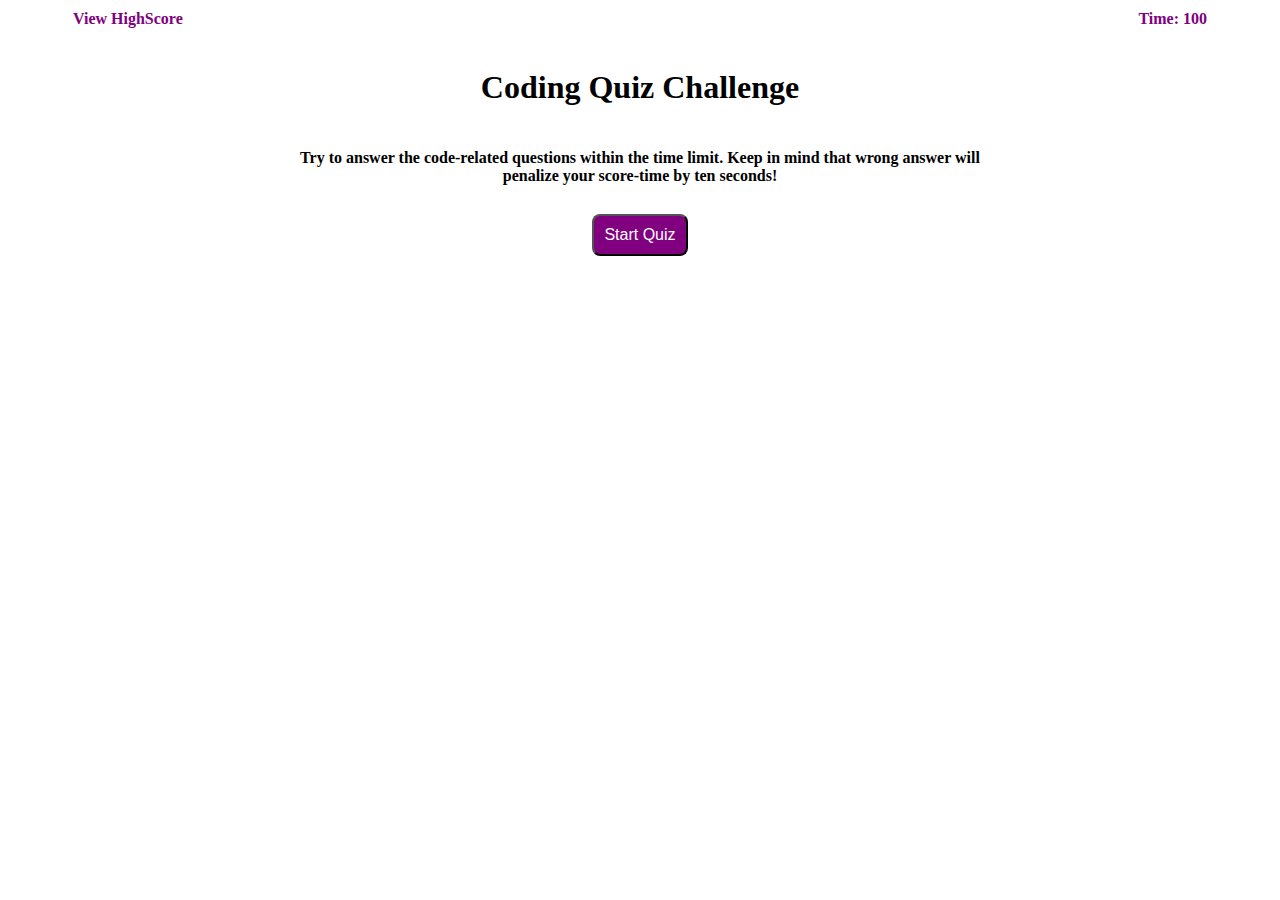
<file: index.html>
<!DOCTYPE html>
<html lang="en">
    <head>
      <meta charset="UTF-8" />
      <meta name="viewport" content="width=device-width, initial-scale=1.0" />
      <meta http-equiv="X-UA-Compatible" content="ie=edge" />
      <link rel="stylesheet" href="./style.css" />
      <title>Code Quiz</title>
    </head>

    <body>
        <div class="row">
            <div class="column leftcolumn" id="highscore">View HighScore</div>
            <div class="column rightcolumn" id="timer">Time:  </div>
        </div>

        <div class="container">
          <article class="block">
            <h1>Coding Quiz Challenge</h1>
            <h4>Try to answer the code-related 
                questions within the time limit. 
                Keep in mind that wrong answer will penalize 
                your score-time by ten seconds!
            </h4>
            <br />
            <button id="startbutton">Start Quiz</button>
          </article>
        </div>
        
        <div class="container">
          <section>
            <!--h2 id="question"></h2-->
            <ol id="questionList"></ol>
            <div id="resultDiv"></div>
          </section>
        </div>

        <div class="container"></div>        
        <script src="./script.js"></script>
    </body>
</html>
</file>
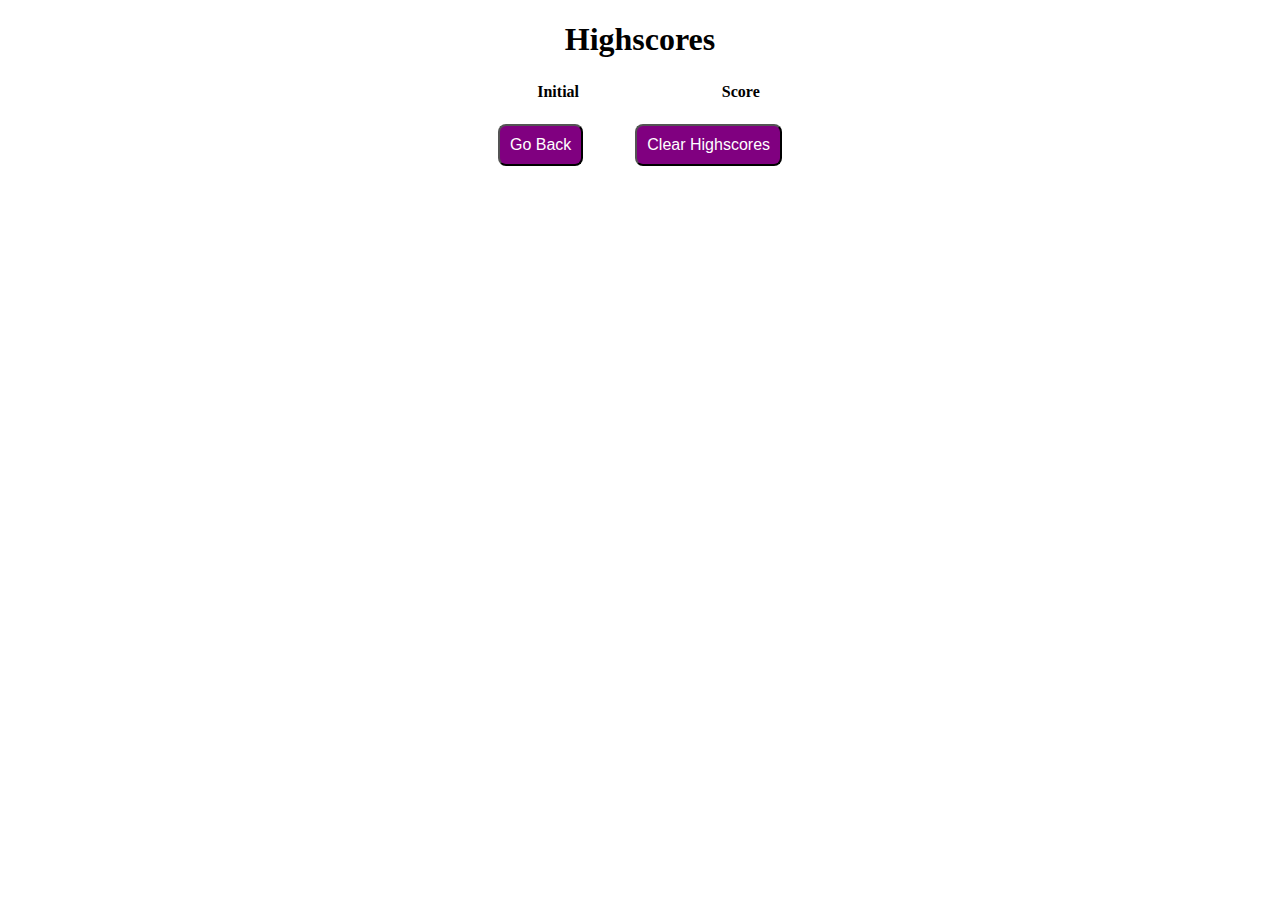
<file: highscore.html>
<!DOCTYPE html>
<html lang="en">
    <head>
      <meta name="viewport" content="width=device-width, initial-scale=1.0"/>
      <meta http-equiv="X-UA-Compatible" content="ie=edge"/>
      <link rel="stylesheet" href="./style.css"/>
      <!-- jQuery CDN -->
      <script type="text/javascript" src="https://cdnjs.cloudflare.com/ajax/libs/jquery/3.2.1/jquery.min.js"></script>
      <!-- Bootstrap CDN -->
      <!--script src="https://maxcdn.bootstrapcdn.com/bootstrap/4.0.0/js/bootstrap.min.js"></script-->
      <link rel="stylesheet" href="https://stackpath.bootstrapcdn.com/bootstrap/4.5.0/css/bootstrap.min.css" integrity="sha384-9aIt2nRpC12Uk9gS9baDl411NQApFmC26EwAOH8WgZl5MYYxFfc+NcPb1dKGj7Sk" crossorigin="anonymous">
      <title>Highscore page</title>
    </head>

    <body>
        <div class="container">
            <h1>Highscores</h1>
            <table id="hsTable" class="table table-striped">
                <thead>
                    <tr>
                    <th scope="col"></th>
                    <th scope="col">Initial</th>
                    <th scope="col">Score</th>
                    </tr>
                </thead>
                <tbody id="tableBody">

                </tbody>
            </table>
            <button id="gobackButton">Go Back</button> &nbsp
            <button id="hsButton">Clear Highscores</button>
        </div>
        <script src="./script2.js"></script>
    </body>
</html>
</file>
<file: style.css>
body {
    font-family: Georgia, Times, "Times New Roman", serif;
    font-weight: bold;
    margin: 10px;
}

.row {
    width: 90%;
    margin-left: auto;
    margin-right: auto;

}

.column {
    width: 50%;
    float: left;
    color: purple;
}

.leftcolumn {
    text-align: left;
}

.rightcolumn {
    text-align: right;
}
  
/* Clear floats after the columns */
.row:after {
    content: "";
    display: table;
    clear: both;
}

.container {
    text-align: center;
    width: 60%;
    margin-left: auto;
    margin-right: auto;
}

.block {
    text-align: center;
    padding: 20px;
}

h4 {
    display: inline-block;
}

#startbutton {
    padding: 10px;
}

button {
    color: white;
    background-color: purple;
    font-size: medium;
    margin: 8px;
    padding: 2px 2px;
    text-align: center;
    border-radius: 8px;
    
}

ol {
    list-style: none;
    font-size: large;
    margin-left: auto;
    margin-right: auto;
}

section {
    width: 400px;
    display: inline-block;
    text-align: left;
    padding-top: 30px;
}

/*  Highscore page related styling  */

#hsTable {
   width: 50% !important; 
   margin-left: auto;
   margin-right: auto;
} 

#gobackButton,
#hsButton {
    margin: 20px;
    padding: 10px;
    border-radius: 8px !important;
}
</file>
